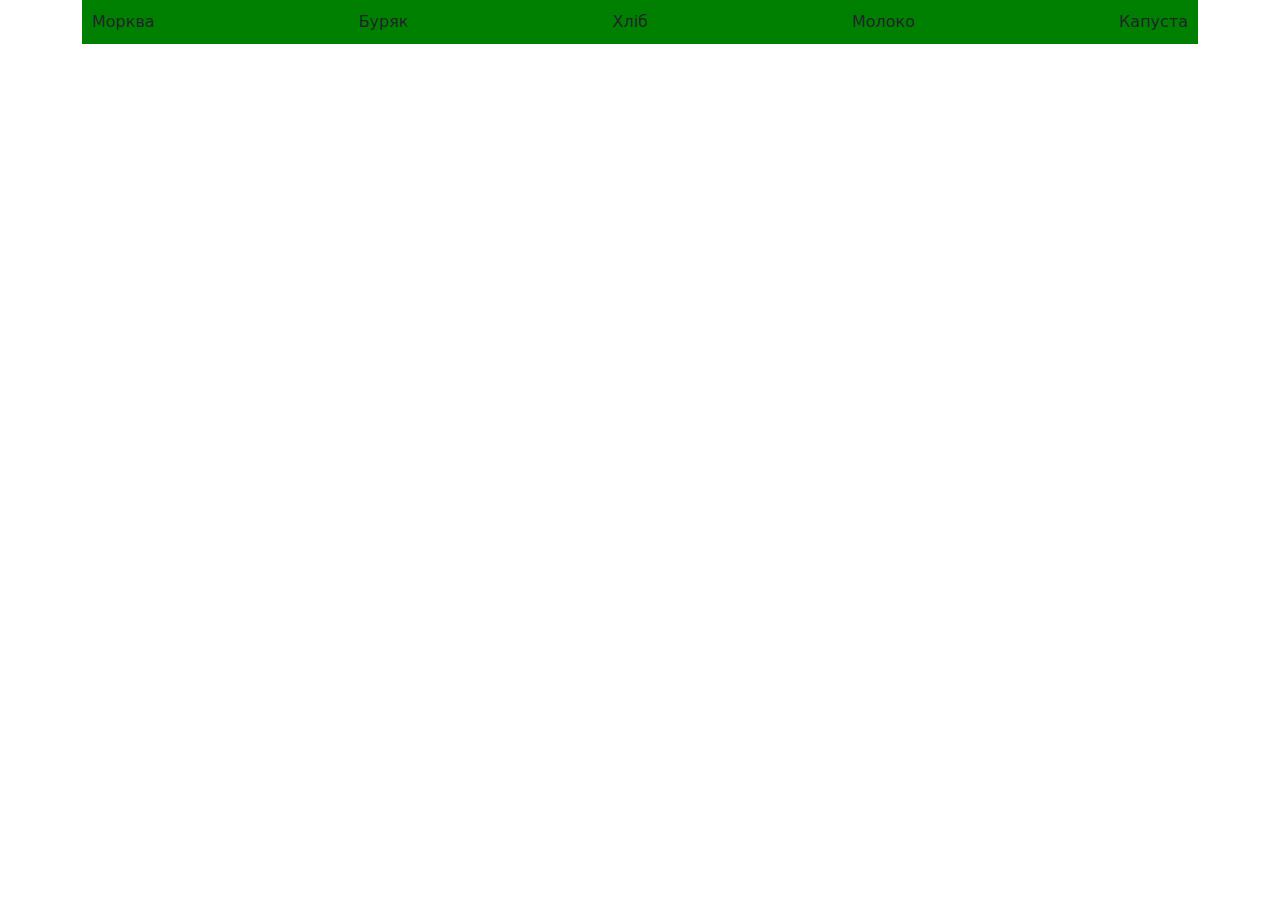
<file: src/index.html>
<!DOCTYPE html>
<html lang="en">
<head>
    <meta charset="UTF-8">
    <meta http-equiv="X-UA-Compatible" content="IE=edge">
    <meta name="viewport" content="width=device-width, initial-scale=1.0">
    <link rel="stylesheet" href="css/bootstrap-reboot.min.css">
    <link rel="stylesheet" href="css/bootstrap-grid.min.css">
    <link rel="stylesheet" href="css/style.min.css">
    <title>Tester</title>
</head>
<body>
    <div class="container">
    
<div class="list">
<ol>
    <li>Морква</li>
    <li>Буряк</li>
    <li>Хліб</li>
    <li>Молоко</li>
    <li>Капуста</li>
</ol>
</div>





   
    </div> 
    <!-- <div class="two"></div>
    <div class="two"></div>
    <div class="two"></div>

<div class="free"></div>
<div class="free"></div>
<div class="free"></div>
<div class="free"></div> -->



</body>
</html>
</file>
<file: src/css/style.min.css>
.list ol{display:-webkit-box;display:-ms-flexbox;display:flex;-webkit-box-pack:justify;-ms-flex-pack:justify;justify-content:space-between;padding:10px;list-style:none;background-color:green}
/*# sourceMappingURL=style.min.css.map */
</file>
